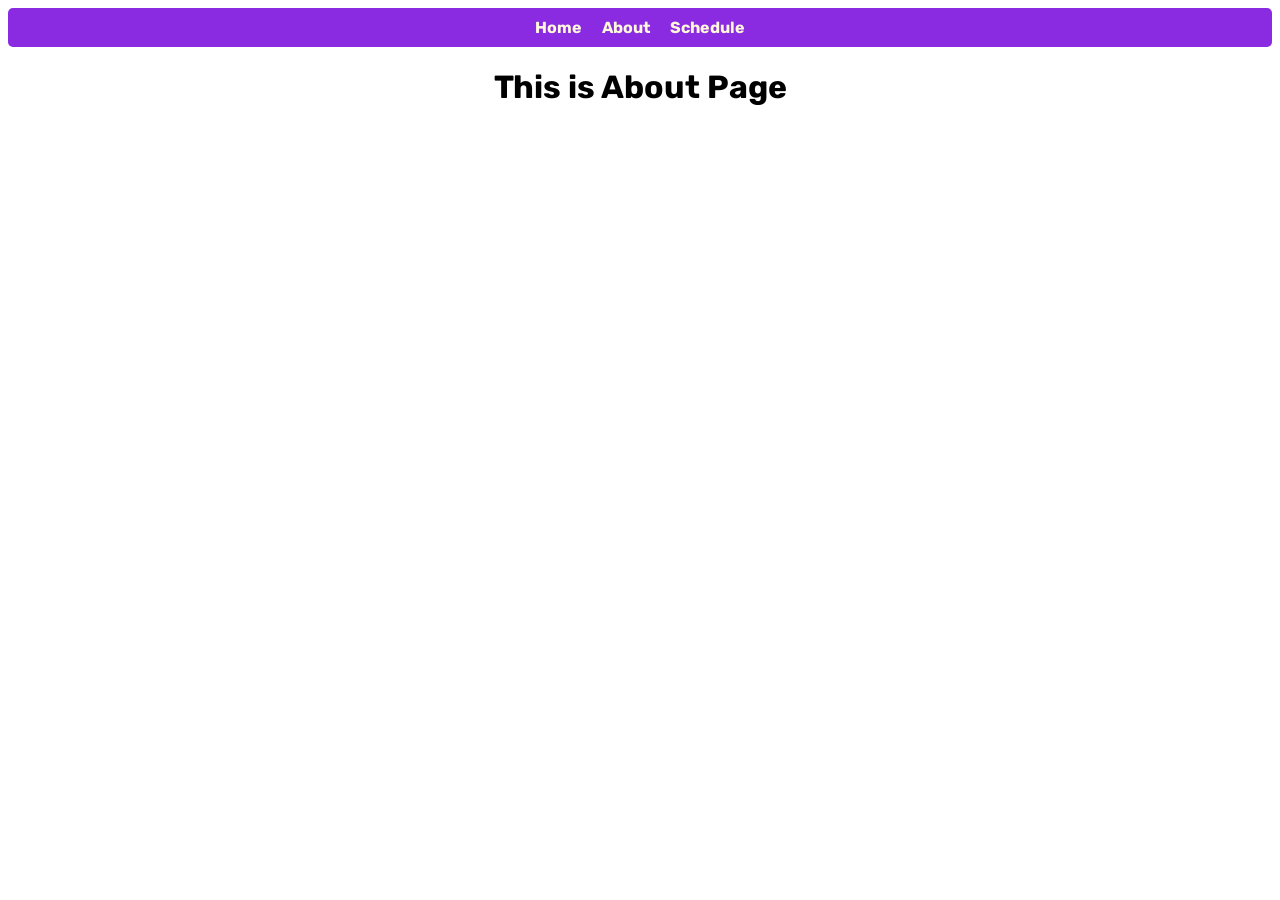
<file: About.html>
<!DOCTYPE html>
<html lang="en">
<head>
    <meta charset="UTF-8">
    <meta name="viewport" content="width=device-width, initial-scale=1.0">
    <title>About</title>
    <link rel="preconnect" href="https://fonts.googleapis.com">
<link rel="preconnect" href="https://fonts.gstatic.com" crossorigin>
<link href="https://fonts.googleapis.com/css2?family=Rubik:ital,wght@0,300..900;1,300..900&display=swap" rel="stylesheet">
<link rel="stylesheet" href="Link.css">
</head>
<body>
     <div class="navbar">
  <a href="Anchor.html">Home</a>
  <a href="About.html">About</a>
  <a href="Schedule.html">Schedule</a>
  </div>
  <h1>This is About Page</h1>
</body>
</html>
</file>
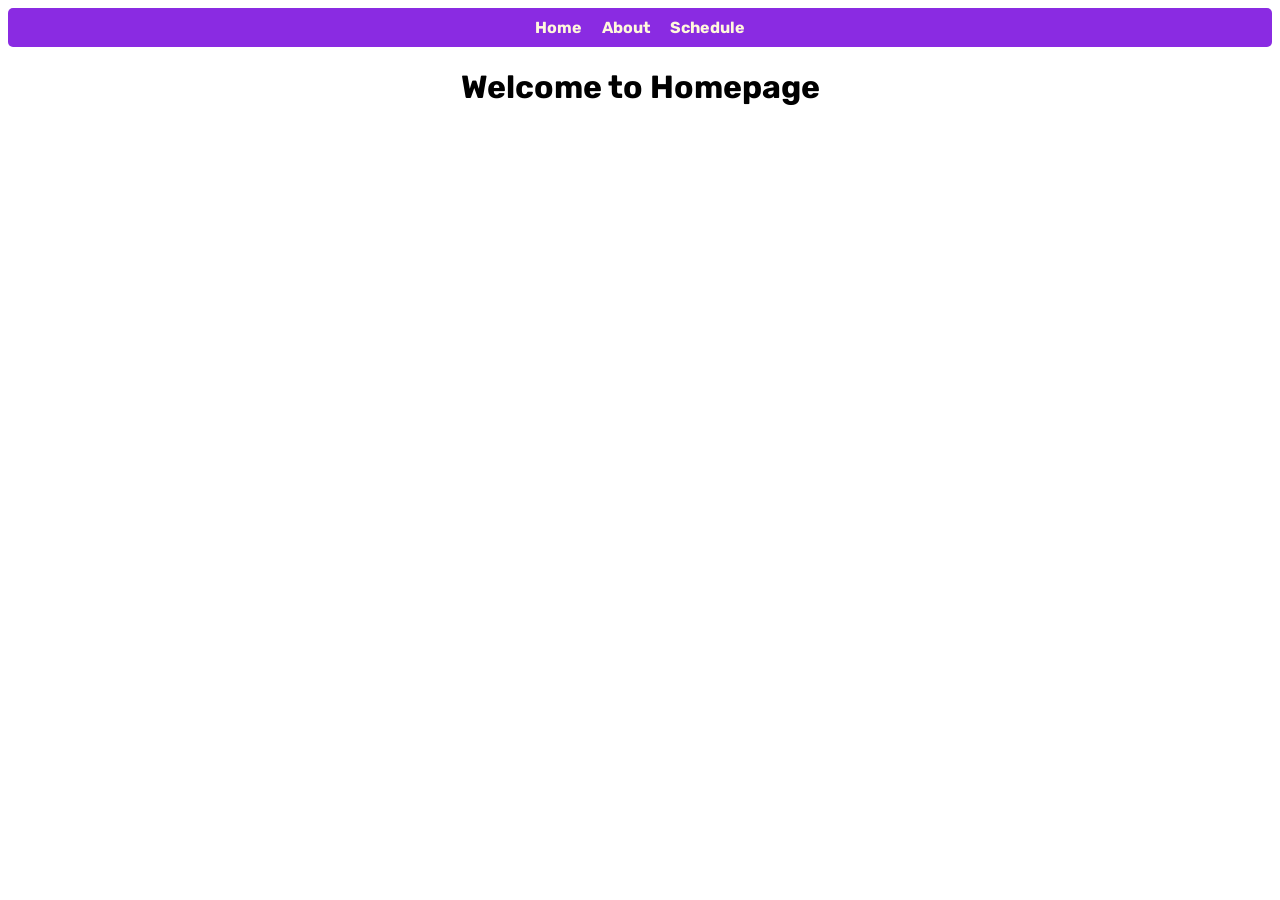
<file: Anchor.html>
<!DOCTYPE html>
<html lang="en">
<head>
    <meta charset="UTF-8">
    <meta name="viewport" content="width=device-width, initial-scale=1.0">
    <title>Homepage</title>
    <link rel="preconnect" href="https://fonts.googleapis.com">
<link rel="preconnect" href="https://fonts.gstatic.com" crossorigin>
<link href="https://fonts.googleapis.com/css2?family=Rubik:ital,wght@0,300..900;1,300..900&display=swap" rel="stylesheet">
<link rel="stylesheet" href="Link.css">
</head>
<body>
  <div class="navbar">
  <a href="Anchor.html">Home</a>
  <a href="About.html">About</a>
  <a href="Schedule.html">Schedule</a>
  </div>
  <h1>Welcome to Homepage</h1>
</body>
</html>
</file>
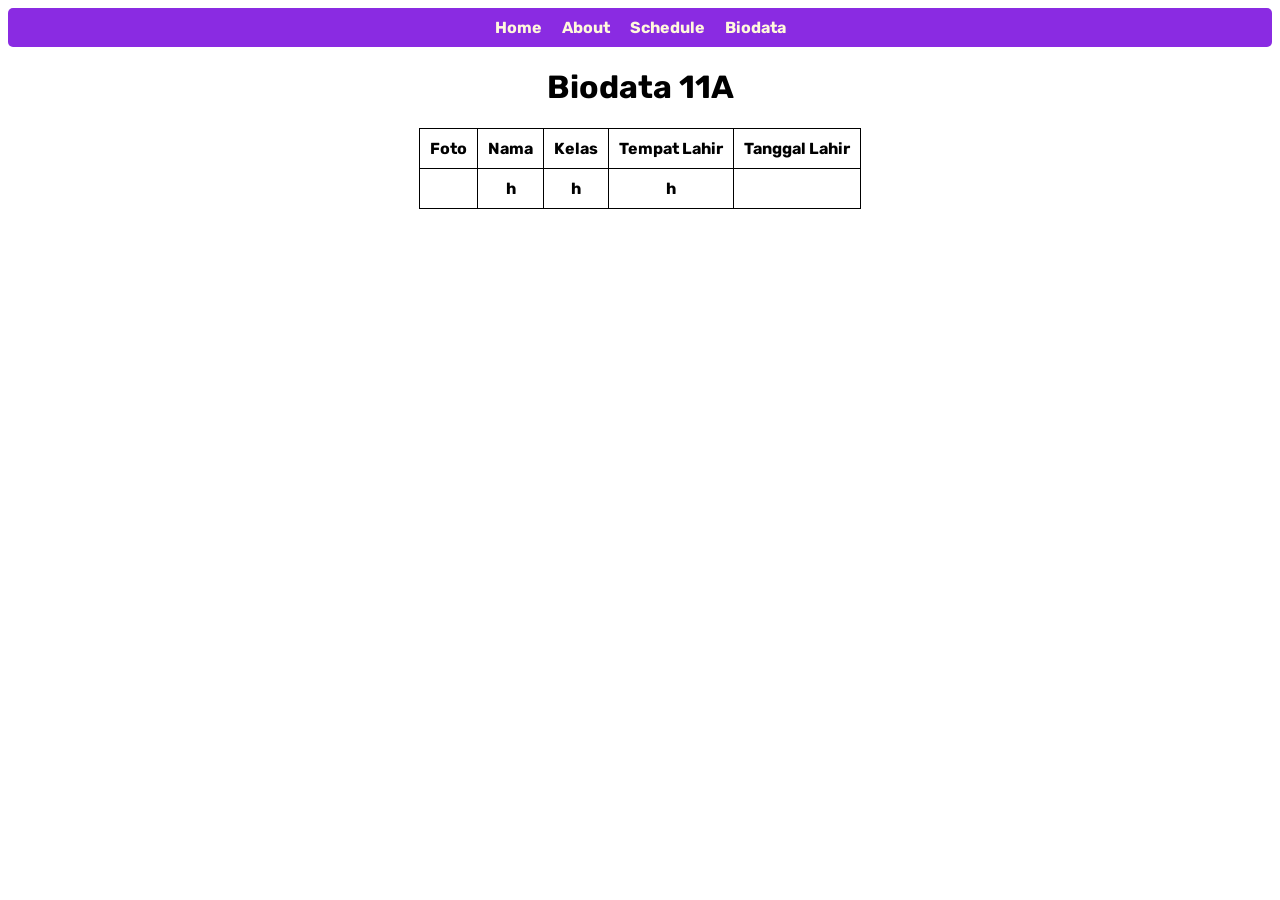
<file: biodata.html>
<!DOCTYPE html>
<html lang="en">
<head>
    <meta charset="UTF-8">
    <meta name="viewport" content="width=device-width, initial-scale=1.0">
    <title>Document</title>
    <link rel="preconnect" href="https://fonts.googleapis.com">
<link rel="preconnect" href="https://fonts.gstatic.com" crossorigin>
<link href="https://fonts.googleapis.com/css2?family=Rubik:ital,wght@0,300..900;1,300..900&display=swap" rel="stylesheet">
<link rel="stylesheet" href="Link.css">
</head>
<body>
    <div class="navbar">
<a href="Anchor.html">Home</a>
  <a href="About.html">About</a>
  <a href="Schedule.html">Schedule</a>
  <a href="Tabel.html">Biodata</a>
</div>
<h1>Biodata 11A</h1>
<div class="table">
    <table>
        <tr>
            <th>Foto</th>
            <th>Nama</th>
            <th>Kelas</th>
            <th>Tempat Lahir</th>
            <th>Tanggal Lahir</th>
        </tr>
        <tr>
            <th img src=""></th>
            <th>h</th>
            <th>h</th>
            <th>h</th>
        </tr>
    </table>
</div>
</body>
</html>
</file>
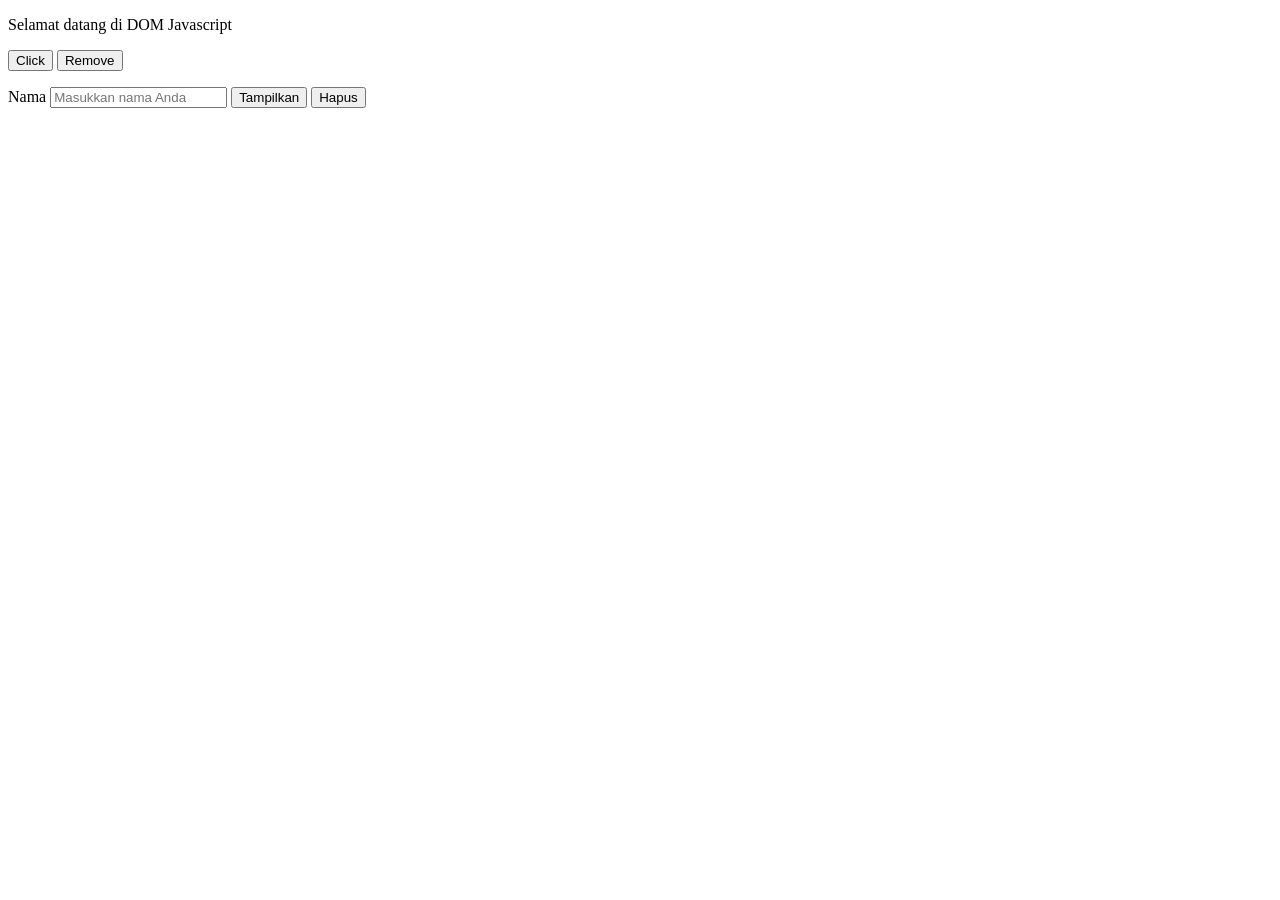
<file: Domind.html>
<!DOCTYPE html>
<html lang="en">
<head>
    <meta charset="UTF-8">
    <meta name="viewport" content="width=device-width, initial-scale=1.0">
    <title>Document</title>
</head>
<body>
    <p id="Heading1"></p>
    <button onclick="changetext()">Click</button>
    <button onclick="removetext()">Remove</button>
    <p id="nama"></p>
    <label for="name">Nama</label>
    <input type="text" id="name" name="name" placeholder="Masukkan nama Anda">
    <input type="button" onclick="changeName()"value="Tampilkan">
    <button onclick="removeinput()">Hapus</button>
    <p id="result"></p>
    <script src="DOM.js"></script>
</body>
</html>
</file>
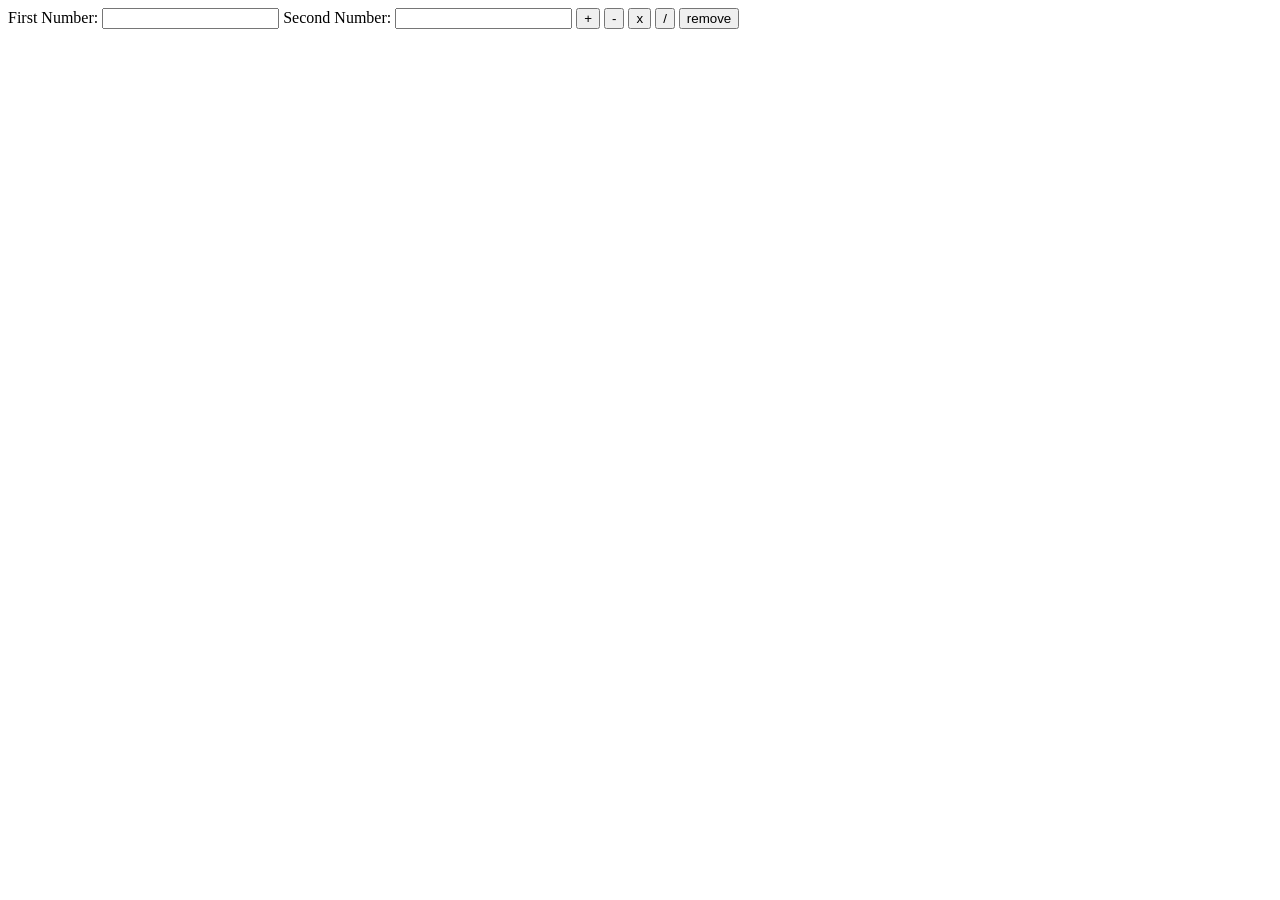
<file: Parce.html>
<!DOCTYPE html>
<html lang="en">
<head>
    <meta charset="UTF-8">
    <meta name="viewport" content="width=<device-width>, initial-scale=1.0">
    <title>Document</title>
</head>
<body>
    <label>First Number: </label>
    <input type="text" name="FirstNumber" id="FirstNumber">
    <label>Second Number: </label>
    <input type="text" name="SecondNumber" id="SecondNumber">
    <button onclick="tambah()">+</button>
    <button onclick="kurang()">-</button>
    <button onclick="kali()">x</button>
    <button onclick="bagi()">/</button>
    <button onclick="remove()">remove</button>
    <p id="result"></p>
    <script src="Par.js"></script>
</body>
</html>
</file>
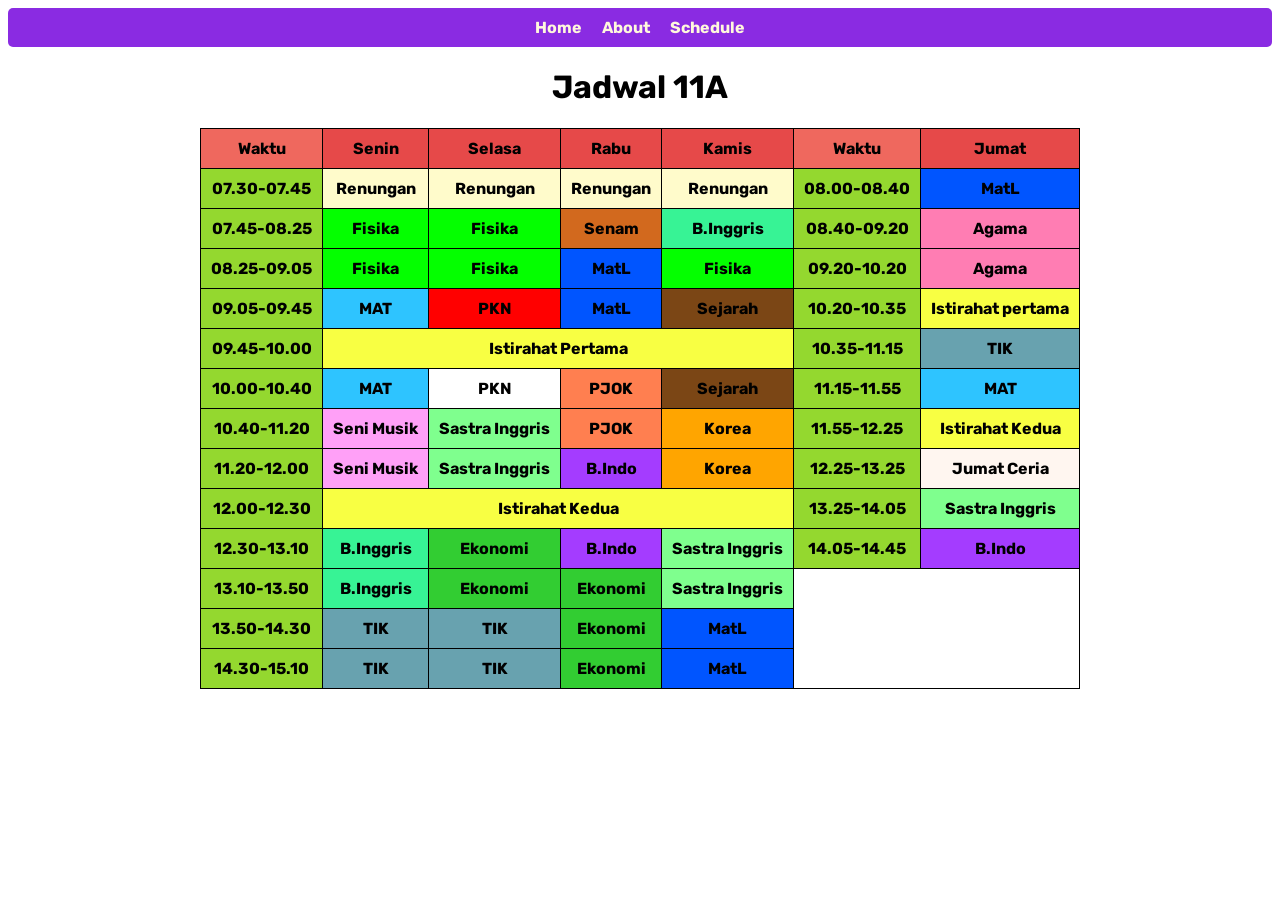
<file: Schedule.html>
<!DOCTYPE html>
<html lang="en">
<head>
    <meta charset="UTF-8">
    <meta name="viewport" content="width=device-width, initial-scale=1.0">
    <title>My Schedule</title>
    <link rel="preconnect" href="https://fonts.googleapis.com">
<link rel="preconnect" href="https://fonts.gstatic.com" crossorigin>
<link href="https://fonts.googleapis.com/css2?family=Rubik:ital,wght@0,300..900;1,300..900&display=swap" rel="stylesheet">
<link rel="stylesheet" href="Link.css">
</head>
<body>
     <div class="navbar">
  <a href="Anchor.html">Home</a>
  <a href="About.html">About</a>
  <a href="Schedule.html">Schedule</a>
  </div>
  <h1>Jadwal 11A</h1>
  <div class="table">
    <table>
    <tr>
        <th class="w">Waktu</th>
        <th class="hari">Senin</th>
        <th class="hari">Selasa</th>
        <th class="hari">Rabu</th>
        <th class="hari">Kamis</th>
        <th class="w">Waktu</th>
        <th class="hari">Jumat</th>
    </tr>
    <tr>
        <th class="waktu">07.30-07.45</th>
        <th class="R">Renungan</th>
        <th class="R">Renungan</th>
        <th class="R">Renungan</th>
        <th class="R">Renungan</th>
        <th class="waktu">08.00-08.40</th>
        <th class="ML">MatL</th>
    </tr>
    <tr>
        <th class="waktu">07.45-08.25</th>
        <th class="F">Fisika</th>
        <th class="F">Fisika</th>
        <th class="senam">Senam</th>
        <th class="ing">B.Inggris</th>
        <th class="waktu">08.40-09.20</th>
        <th class="a">Agama</th>
    </tr>
    <tr>
        <th class="waktu">08.25-09.05</th>
        <th class="F">Fisika</th>
        <th class="F">Fisika</th>
        <th class="ML">MatL</th>
        <th class="F">Fisika</th>
        <th class="waktu">09.20-10.20</th>
        <th class="a">Agama</th>
    </tr>
    <tr>
        <th class="waktu">09.05-09.45</th>
        <th class="M">MAT</th>
        <th class="P">PKN</th>
        <th class="ML">MatL</th>
        <th class="sej">Sejarah</th>
        <th class="waktu">10.20-10.35</th>
        <th class="istirahat">Istirahat pertama</th>
    </tr>
    <tr>
        <th class="waktu">09.45-10.00</th>
        <th colspan="4" class="istirahat">Istirahat Pertama</th>
        <th class="waktu">10.35-11.15</th>
        <th class="t">TIK</th>
    </tr>
    <tr>
        <th class="waktu">10.00-10.40</th>
        <th class="M">MAT</th>
        <th>PKN</th>
        <th class="pj">PJOK</th>
        <th class="sej">Sejarah</th>
        <th class="waktu">11.15-11.55</th>
        <th class="M">MAT</th>
    </tr>
    <tr>
        <th class="waktu">10.40-11.20</th>
        <th class="musik">Seni Musik</th>
        <th class="sing">Sastra Inggris</th>
        <th class="pj">PJOK</th>
        <th class="K">Korea</th>
        <th class="waktu">11.55-12.25</th>
        <th class="istirahat">Istirahat Kedua</th>
    </tr>
    <tr>
        <th class="waktu">11.20-12.00</th>
        <th class="musik">Seni Musik</th>
        <th class="sing">Sastra Inggris</th>
        <th class="ind">B.Indo</th>
        <th class="K">Korea</th>
        <th class="waktu">12.25-13.25</th>
        <th class="jumcer">Jumat Ceria</th>
    </tr>
    <tr>
        <th class="waktu">12.00-12.30</th>
        <th colspan="4" class="istirahat">Istirahat Kedua</th>
        <th class="waktu">13.25-14.05</th>
        <th class="sing">Sastra Inggris</th>
    </tr>
    <tr>
        <th class="waktu">12.30-13.10</th>
        <th class="ing">B.Inggris</th>
        <th class="e">Ekonomi</th>
        <th class="ind">B.Indo</th>
        <th class="sing">Sastra Inggris</th>
        <th class="waktu">14.05-14.45</th>
        <th class="ind">B.Indo</th>
    </tr>
    <tr>
        <th class="waktu">13.10-13.50</th>
        <th class="ing">B.Inggris</th>
        <th class="e">Ekonomi</th>
        <th class="e">Ekonomi</th>
        <th class="sing">Sastra Inggris</th>
    </tr>
     <tr>
        <th class="waktu">13.50-14.30</th>
        <th class="t">TIK</th>
        <th class="t">TIK</th>
        <th class="e">Ekonomi</th>
        <th class="ML">MatL</th>
    </tr>
    <tr>
        <th class="waktu">14.30-15.10</th>
        <th class="t">TIK</th>
        <th class="t">TIK</th>
        <th class="e">Ekonomi</th>
        <th class="ML">MatL</th>
    </tr>
  </table>
  </div>
</body>
</html>
</file>
<file: Link.css>
body{
    font-family:Rubik;
}
h1{
    text-align: center;
}
.navbar{
    background-color: blueviolet;
    overflow: hidden;
    top: 0;
    position: sticky;
    border-radius: 5px;
    display: flex;
    justify-content: center;
    align-items: center;
    font-weight: bold;
}
.navbar a{
    color: cornsilk;
    padding: 10px 10px;
    text-align: center;
    text-decoration: none;
    cursor: pointer;
}
.navbar a:hover{
    background-color: rgb(253, 233, 255);
    color: black;
    text-decoration: underline;
}
table, th, td{
    border-collapse: collapse;
    border: 1px solid black;
    padding: 10px;
    right: auto ;
}
.istirahat{
    background-color: rgb(248, 255, 67);
}
.waktu{
    background-color: rgb(148, 216, 47);
}
.w{
    background-color: rgb(239, 104, 94);
}
.hari{
    background-color: rgb(230, 73, 73);
}
.R{
    background-color: rgb(255, 251, 203);
}
.M{
    background-color: rgb(46, 196, 255);
}
.F{
    background-color: rgb(4, 255, 0);
}
.senam{
    background-color: chocolate;
}
.ML{
    background-color: rgb(0, 85, 255);
}
.K{
    background-color: orange;
}
.P{
    background-color: red;
}
.ing{
    background-color: rgb(55, 243, 149);
}
.musik{
    background-color: rgb(255, 160, 247);
}
.ind{
    background-color: rgb(164, 60, 255);
}
.sing{
    background-color: rgb(127, 255, 142);
}
.e{
    background-color: limegreen;
}
.pj{
    background-color: coral;
}
.sej{
    background-color: rgb(123, 70, 21);
}
.t{
    background-color: rgb(104, 162, 175);
}
.a{
    background-color: rgb(255, 125, 179);
}
.jumcer{
    background-color: rgb(255, 246, 240);
}
.table{
    display: flex;
    align-items: start;
    justify-content: center;
}
</file>
